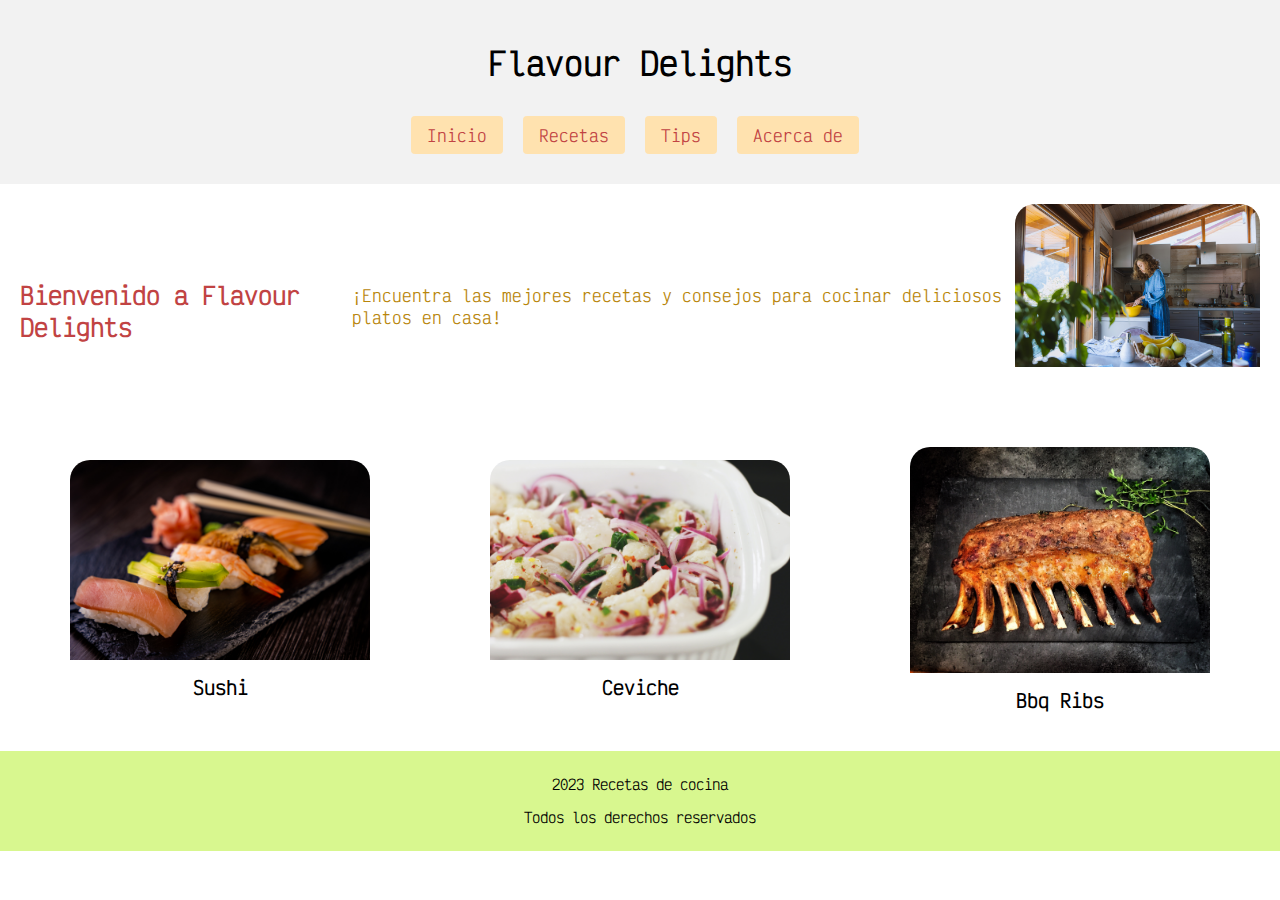
<file: pages/index.html>
<!DOCTYPE html>
<html>
<head>
  <meta charset="UTF-8">
  <meta name="viewport" content="width=device-width, initial-scale=1.0">
  <title>Flavour Delights</title>
  <link rel="stylesheet" href="/css/styles.css">
  <link rel="preconnect" href="https://fonts.googleapis.com">
  <link rel="preconnect" href="https://fonts.gstatic.com" crossorigin>
  <link href="https://fonts.googleapis.com/css2?family=Abril+Fatface&family=Merriweather:ital@0;1&family=Space+Mono&family=Tektur:wght@500&family=VT323&family=Victor+Mono:wght@500&family=Work+Sans:wght@400;500;800&display=swap" rel="stylesheet">
</head>
<body>
  <header>
    <h1>Flavour Delights</h1>
    <nav>
      <ul>
        <li><a href="index.html">Inicio</a></li>
        <li><a href="recetas.html">Recetas</a></li>
        <li><a href="tips.html">Tips</a></li>
        <li><a href="acerca.html">Acerca de</a></li>
      </ul>
    </nav>
  </header>
  
  <main>
    <section class="hero">
      <h2>Bienvenido a Flavour Delights</h2>
      <p>¡Encuentra las mejores recetas y consejos para cocinar deliciosos platos en casa!</p>
      <div class="hero img">
       <img src="/assets/hero.jpg" alt="Hero" > <!--agregar foto-->
       </div>
    </section>

    <!-- Contenido adicional de la página de inicio -->
    <section class="platos">
        <div class="plato">
          <img src="/assets/sushi.jpg" alt="Sushi">
          <h3>Sushi</h3>
        </div>
        
        <div class="plato">
          <img src="/assets/ceviche.jpg" alt="Ceviche">
          <h3>Ceviche</h3>
        </div>
        
        <div class="plato">
          <img src="/assets/bbq .jpg" alt="Bbq Ribs">
          <h3>Bbq Ribs</h3>
        </div>
   </main>
  
  <footer>
    <p> 2023 Recetas de cocina</p>
    <p>Todos los derechos reservados</p>
  </footer>
</body>
</html>
</file>
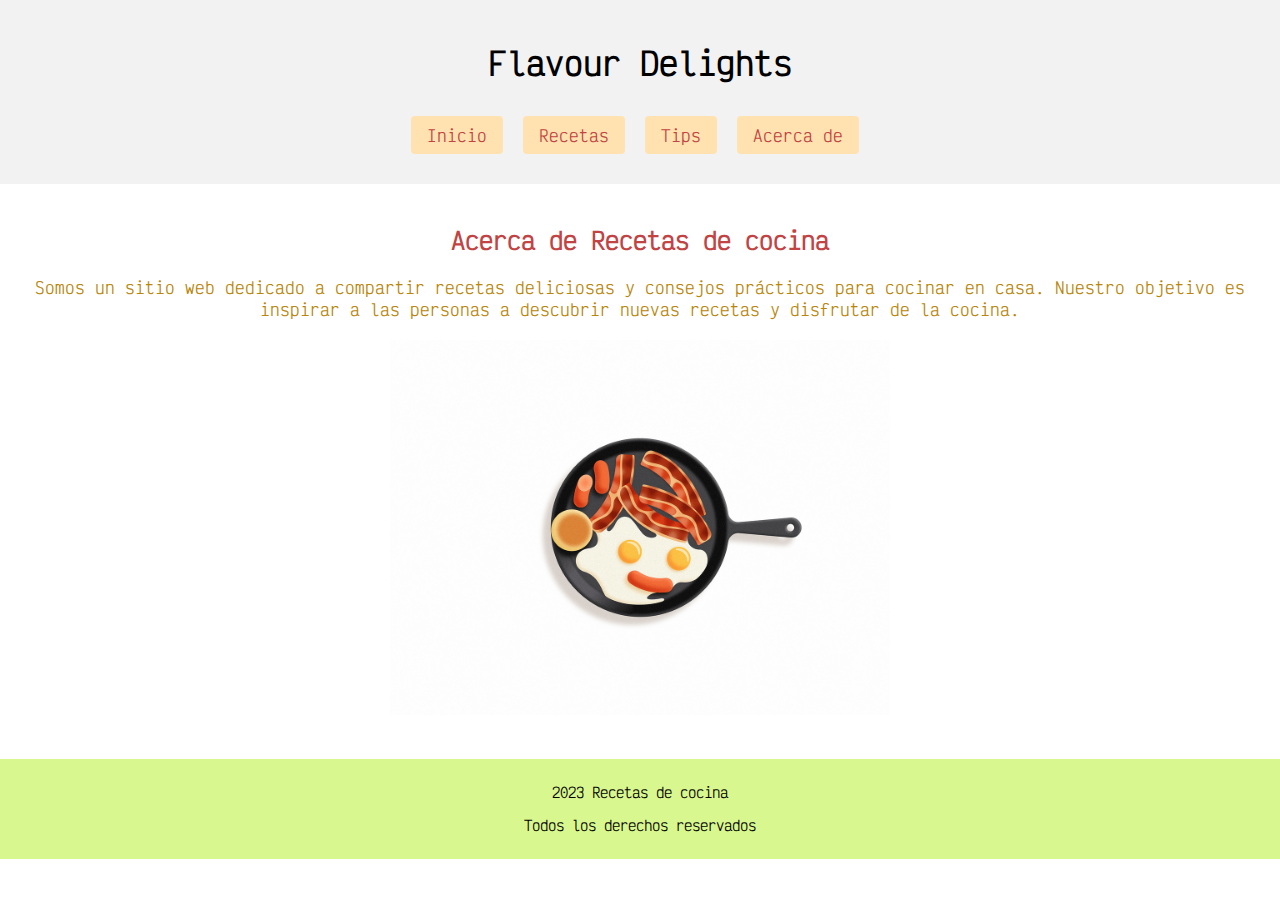
<file: pages/acerca.html>
<!DOCTYPE html>
<html>
<head>
  <meta charset="UTF-8">
  <meta name="viewport" content="width=device-width, initial-scale=1.0">
  <title>Flavour Delights</title>
  <link rel="stylesheet" href="/css/styles.css">
  <link rel="preconnect" href="https://fonts.googleapis.com">
  <link rel="preconnect" href="https://fonts.gstatic.com" crossorigin>
  <link href="https://fonts.googleapis.com/css2?family=Abril+Fatface&family=Merriweather:ital@0;1&family=Space+Mono&family=Tektur:wght@500&family=VT323&family=Victor+Mono:wght@500&family=Work+Sans:wght@400;500;800&display=swap" rel="stylesheet">
</head>
<body>
  <header>
    <h1>Flavour Delights</h1>
    <nav>
      <ul>
        <li><a href="index.html">Inicio</a></li>
        <li><a href="recetas.html">Recetas</a></li>
        <li><a href="tips.html">Tips</a></li>
        <li><a href="acerca.html">Acerca de</a></li>
      </ul>
    </nav>
  </header>
  
  <main>
    <section class="acerca h2">
     <h2>Acerca de Recetas de cocina</h2>
     <p>Somos un sitio web dedicado a compartir recetas deliciosas y consejos prácticos para cocinar en casa. Nuestro objetivo es inspirar a las personas a descubrir nuevas recetas y disfrutar de la cocina.</p>
     <div class="acerca img">
      <img src="/assets/nosotros.jpeg" alt="Acerca de nosotros">
     </div>
     <!-- Contenido adicional -->
    </section>
  </main>
  
  <footer>
    <p> 2023 Recetas de cocina</p>
    <p>Todos los derechos reservados</p>
  </footer>
</body>
</html>
</file>
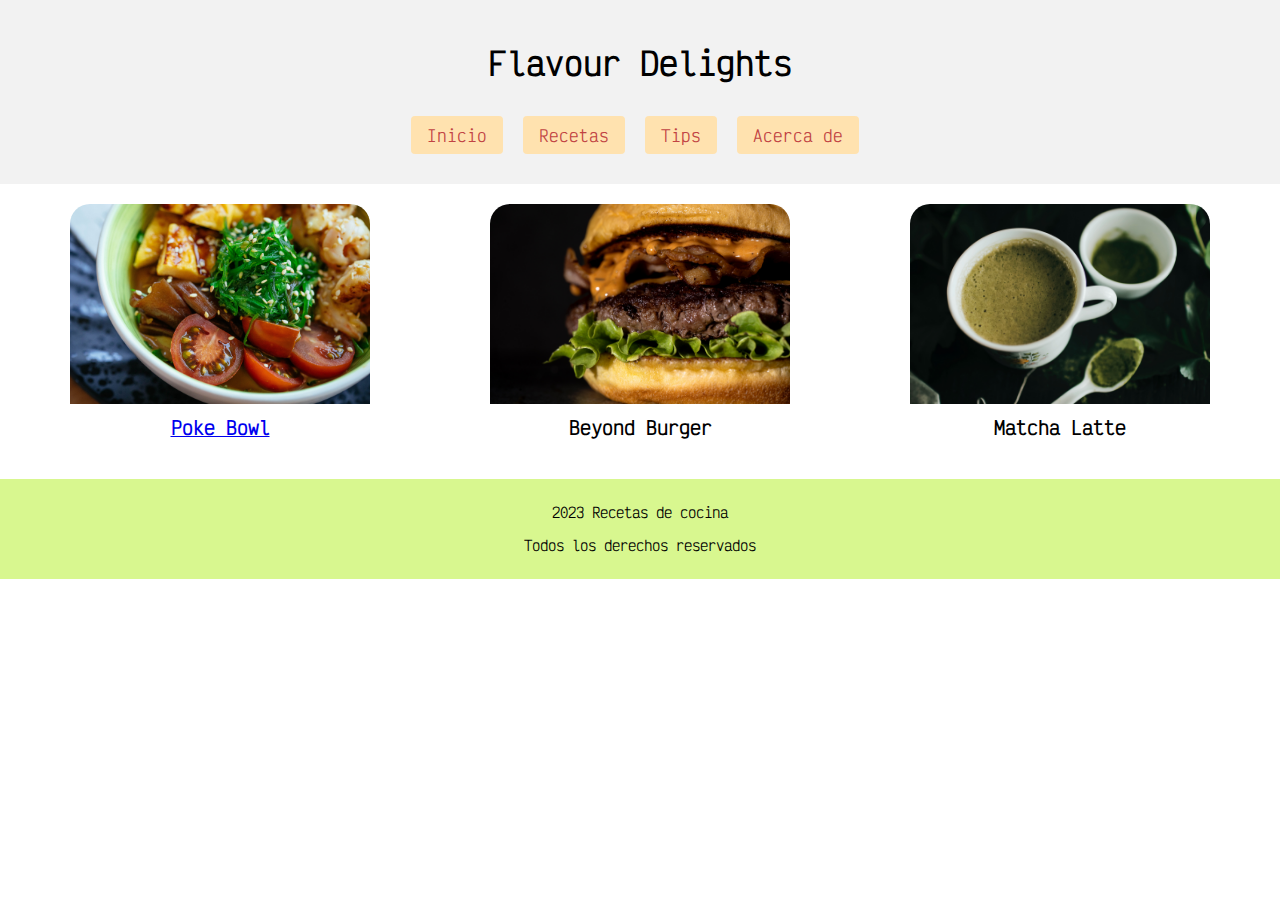
<file: pages/recetas.html>
<!DOCTYPE html>
<html>
<head>
  <meta charset="UTF-8">
  <meta name="viewport" content="width=device-width, initial-scale=1.0">
  <title>Flavour Delights</title>
  <link rel="stylesheet" href="/css/styles.css">
  <link rel="preconnect" href="https://fonts.googleapis.com">
  <link rel="preconnect" href="https://fonts.gstatic.com" crossorigin>
  <link href="https://fonts.googleapis.com/css2?family=Abril+Fatface&family=Merriweather:ital@0;1&family=Space+Mono&family=Tektur:wght@500&family=VT323&family=Victor+Mono:wght@500&family=Work+Sans:wght@400;500;800&display=swap" rel="stylesheet">
</head>
<body>
  <header>
    <h1>Flavour Delights</h1>
    <nav>
      <ul>
        <li><a href="index.html">Inicio</a></li>
        <li><a href="recetas.html">Recetas</a></li>
        <li><a href="tips.html">Tips</a></li>
        <li><a href="acerca.html">Acerca de</a></li>
      </ul>
    </nav>
  </header>
  
  <main>
    <section class="recetas">
      <div class="receta">
        <a href="receta-detalles.html" class="receta">
          <img src="/assets/bowl.jpg" alt="Poke Bowl">
          <h3>Poke Bowl</h3>
        </a>
      </div>
      
      <div class="receta">
        <img src="/assets/burger.jpg" alt="Poke Bowl">
        <h3>Beyond Burger</h3>
      </div>
      
      <div class="receta">
        <img src="/assets/matcha.jpg" alt="Poke Bowl">
        <h3>Matcha Latte</h3>
      </div>
    </section>
  </main>
  
  <footer>
    <p> 2023 Recetas de cocina</p>
    <p>Todos los derechos reservados</p>
  </footer>
</body>
</html>
</file>
<file: css/styles.css>
/* General */
* {
    font-family: 'Victor Mono', monospace;
  }
  
body {
    margin: 0;
    padding: 0;
    font-family: 'Victor Mono', monospace;
  }
  
header {
    background-color: #f2f2f2;
    padding: 20px;
    text-align: center;
}
  
/* Nav */
nav {
    text-align: center;
    background-color: #f2f2f2;
    padding: 10px;
}
  
nav ul {
    list-style-type: none;
    margin: 0;
    padding: 0;
}
  
nav ul li {
    display: inline-block;
    margin-right: 10px;
}
  
nav ul li a {
    text-decoration: none;
    color: #c14343;
    display: inline-block;
    padding: 8px 16px;
    background-color: #ffe2af;
    border-radius: 4px;
}
  
nav ul li a:hover {
    background-color: #ccc;
}

   /* Main */ 
main {
    padding: 20px;
}

  /* Footer */ 
footer {
    background-color: #d8f78f;
    padding: 10px;
    text-align: center;
    font-size: 14px;
    justify-content:center;
}

  /*  Inicio */
.hero {
    display: flex;
    align-items: center;
    margin-bottom: 40px;
  }
  
.hero img{
    margin-left: auto;
    width: 100%;
    max-width: 300px;
    height: auto;
    border-radius: 20px 20px 0px 0px;
}

.hero h2 {
    margin-bottom: 10px;
    color:#c14343;
}

.hero p{
    margin-right: auto;
    color:darkgoldenrod;
}
  
.platos {
    display: grid;
    grid-template-columns: repeat(3, 1fr);
    grid-gap: 20px;
    align-items: center;
    text-align: center;
}
  
.plato img {
    width: 100%;
    max-width: 300px;
    height: auto;
    border-radius: 20px 20px 0px 0px;
}
  
.plato h3 {
    margin-top: 10px;
}

  /* Recetas */
.recetas {
    display: grid;
    grid-template-columns: repeat(3, 1fr);
    grid-gap: 20px;
}
  
.receta {
    display: flex;
    flex-direction: column;
    align-items: center;
    text-align: center;
}
  
.receta img {
    width: 100%;
    max-width: 300px;
    height: auto;
    border-radius: 20px 20px 0px 0px;
}
  
.receta h3 {
    margin-top: 10px;
}
   /* Tips */
.tips {
    display: grid;
    grid-template-columns: repeat(3, 1fr);
    grid-gap: 20px;
}
  
.tip {
    display: flex;
    flex-direction: column;
    align-items: center;
    text-align: center;
}
  
.tip img {
    width: 100%;
    max-width: 300px;
    height: auto;
    border-radius: 20px 20px 0px 0px;
}
  
.tip h3 {
    margin-top: 10px;
}
  
.tip p {
    margin-top: 10px;
}

/* Detalles Recetas*/
.receta-detalle {
    display: flex;
    flex-direction: column;
    align-items: center;
    text-align: center;
    color:#c14343;
}
  
.receta-detalle img {
    width: 100%;
    max-width: 500px;
    height: auto;
    margin-bottom: 20px;
 }
  
.receta-detalle h2 {
    margin-bottom: 10px;
    color:#c14343;
}
  
.receta-detalle p {
    margin-bottom: 20px;
    color:darkgoldenrod;
}
  
.receta-detalle .ingredientes {
    text-align: left;
    margin-bottom: 10px;
    color:rgb(129, 184, 11);
}
  
.receta-detalle .pasos {
    text-align: left;
    color:rgb(11, 184, 164);
}

/* Sobre Nosotros */
.acerca {
    text-align: center;
  }
  
.acerca h2 {
    margin-bottom: 20px;
    color:#c14343;
}
  
.acerca p {
    margin-bottom: 20px;
    color:darkgoldenrod;
}
  
.acerca img{
    width: 100%;
    max-width: 500px;
    height: auto;
    margin-bottom: 20px;
}
</file>
